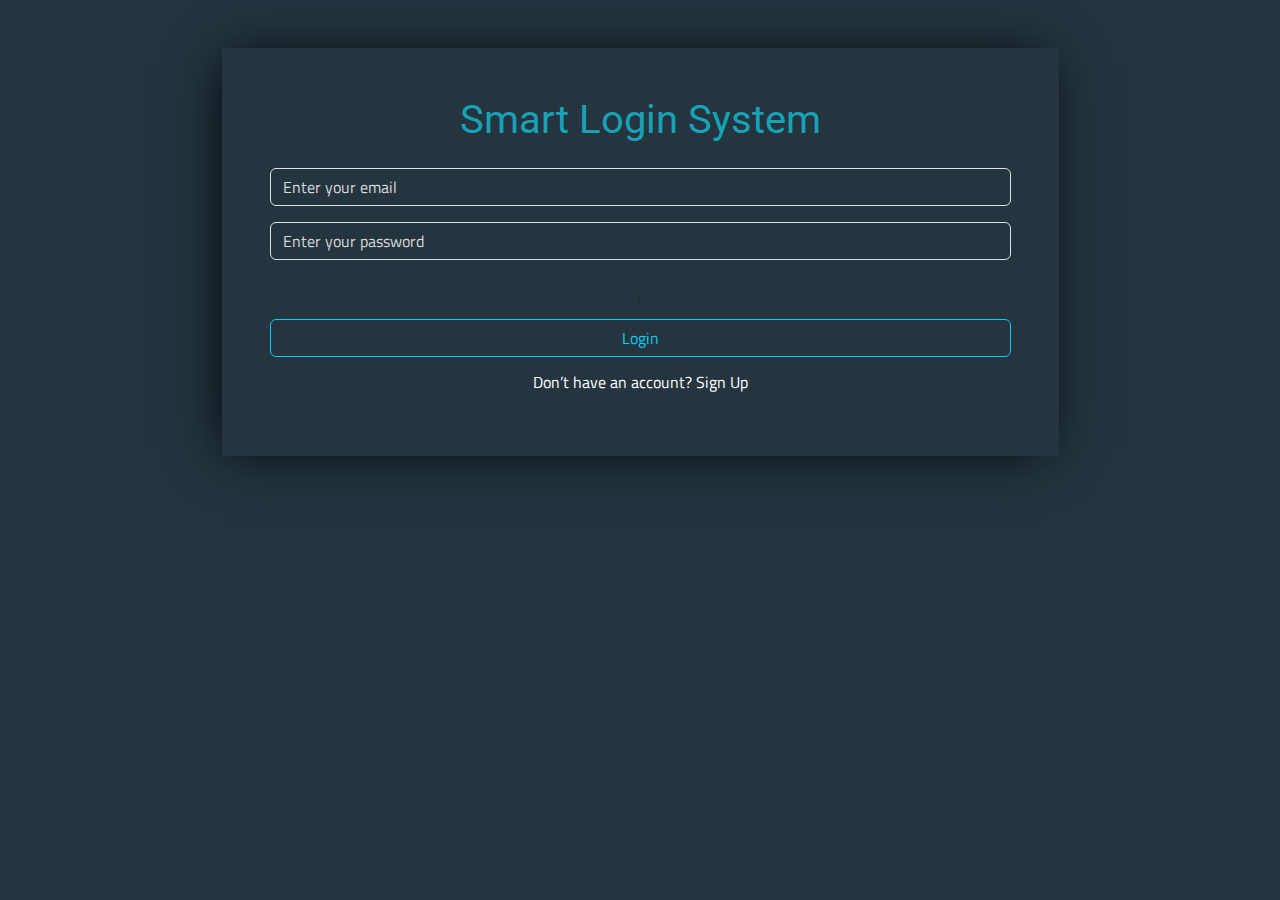
<file: index.html>
<!DOCTYPE html>
<html lang="en">

<head>
  <meta charset="UTF-8">
  <meta name="viewport" content="width=device-width, initial-scale=1.0">
  <title>Login</title>

  <link rel="preconnect" href="https://fonts.googleapis.com">
  <link rel="preconnect" href="https://fonts.gstatic.com" crossorigin>
  <link
    href="https://fonts.googleapis.com/css2?family=Roboto:wght@400;500&family=Titillium+Web:wght@300;400;600&display=swap"
    rel="stylesheet">
  <link rel="stylesheet" href="css/bootstrap.min.css">
  <link rel="stylesheet" href="css/all.min.css">
  <link rel="stylesheet" href="css/style.css">
</head>

<body>
  <div class="container py-5 text-center ">
    <div class="main w-75 m-auto p-5">
      <h1 class=" pb-3">Smart Login System</h1>
      <input id="emailInput" type="email" class="form-control mb-3 " placeholder="Enter your email">
      <input id="passwordInput" type="password" class="form-control mb-4" placeholder="Enter your password">
      <p id="wrongSign"></p>;
      <button onclick="login()" id="loginBtn" class=" btn btn-outline-info w-100 my-3 " >Login</button>
      <p class="text-white ">Don’t have an account? <a class="text-white" href="signUp.html">Sign Up</a></p>

    </div>
  </div>
  
  <script src="js/bootstrap.bundle.min.js"></script>
  <script src="js/main.js"></script>
</body>

</html>
</file>
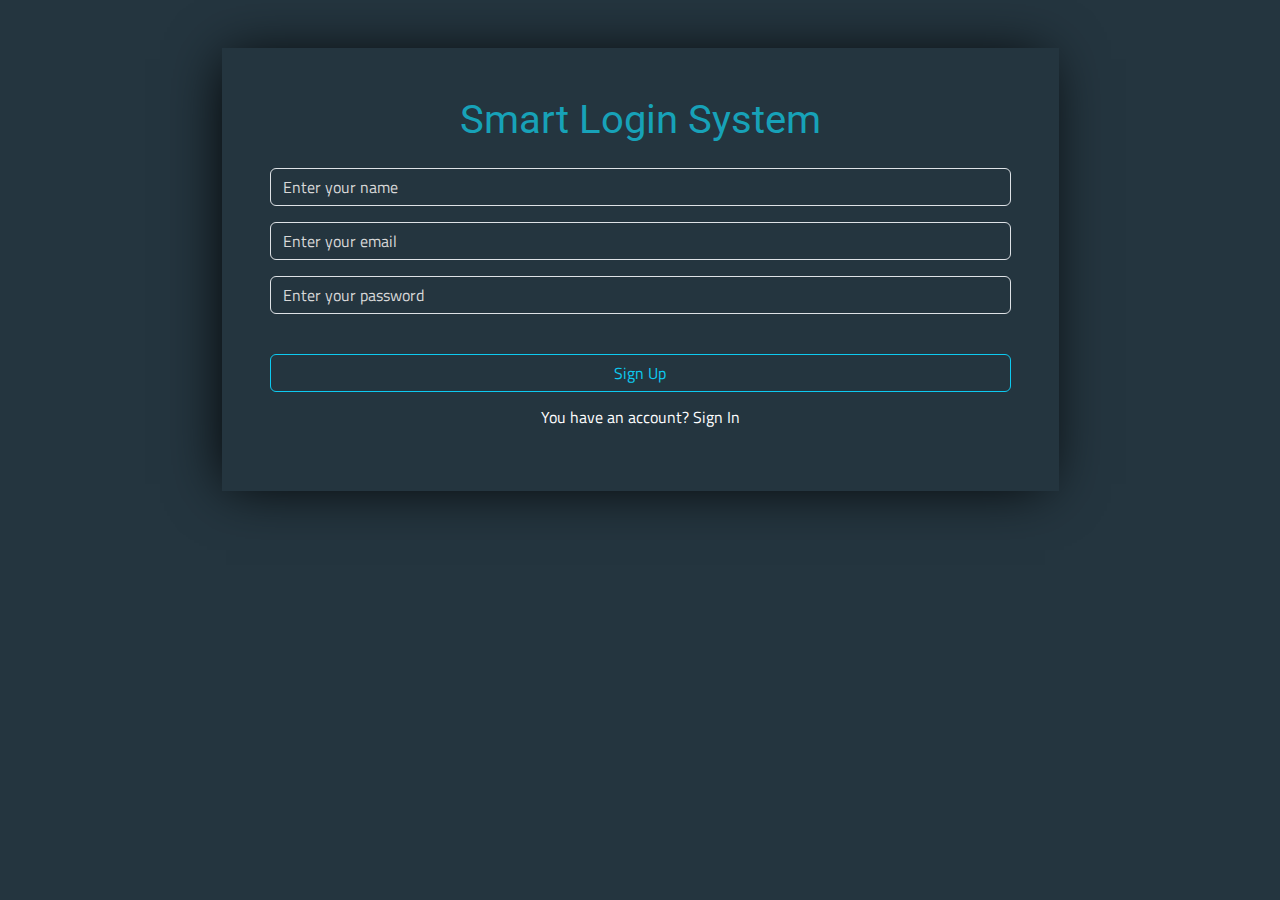
<file: signUp.html>
<!DOCTYPE html>
<html lang="en">

<head>
  <meta charset="UTF-8">
  <meta name="viewport" content="width=device-width, initial-scale=1.0">
  <title>Login</title>

  <link rel="preconnect" href="https://fonts.googleapis.com">
  <link rel="preconnect" href="https://fonts.gstatic.com" crossorigin>
  <link
    href="https://fonts.googleapis.com/css2?family=Roboto:wght@400;500&family=Titillium+Web:wght@300;400;600&display=swap"
    rel="stylesheet">
  <link rel="stylesheet" href="css/bootstrap.min.css">
  <link rel="stylesheet" href="css/all.min.css">
  <link rel="stylesheet" href="css/style.css">
</head>
<body>
  <div class="container py-5 text-center ">
    <div class="main w-75 m-auto p-5">
      <h1 class=" pb-3">Smart Login System</h1>
      <input id="nameInput" type="text" class="form-control mb-3 " placeholder="Enter your name">
      <input id="emailInput" type="email" class="form-control mb-3" placeholder="Enter your email">
      <input id="passwordInput" type="password" class="form-control mb-4" placeholder="Enter your password">
      <p id="wrongSignup"></p>
      <button id="signUpBtn" class=" btn btn-outline-info w-100 my-3 ">Sign Up</button>
      <p class="text-white">You have an account? <a class="text-white" href="index.html">Sign In</a></p>

    </div>
  </div>

  <script src="js/bootstrap.bundle.min.js"></script>
  <script src="js/main.js"></script>
</body>
</file>
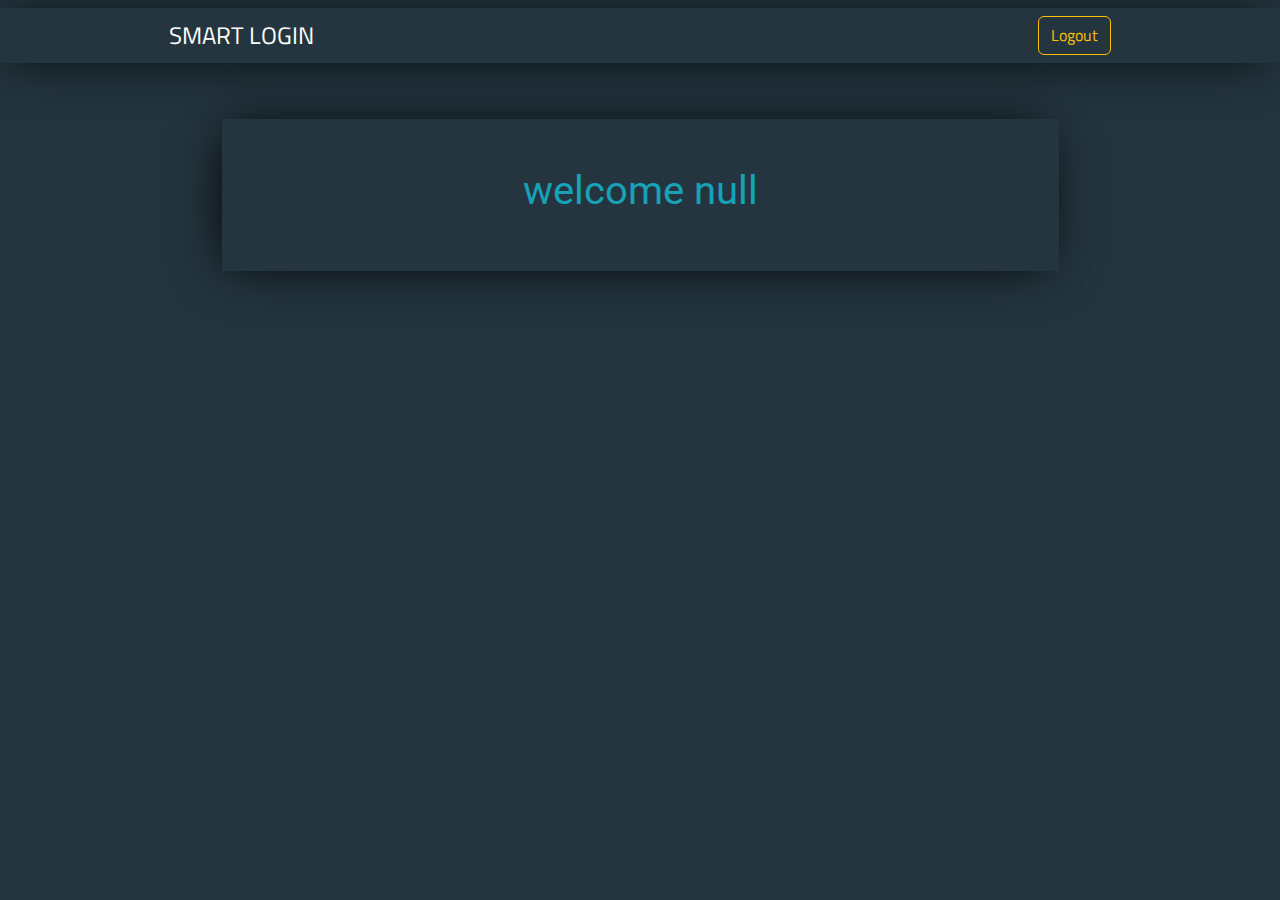
<file: welcome.html>
<!DOCTYPE html>
<html lang="en">

<head>
    <meta charset="UTF-8">
    <meta name="viewport" content="width=device-width, initial-scale=1.0">
    <title>Login</title>

    <link rel="preconnect" href="https://fonts.googleapis.com">
    <link rel="preconnect" href="https://fonts.gstatic.com" crossorigin>
    <link
        href="https://fonts.googleapis.com/css2?family=Roboto:wght@400;500&family=Titillium+Web:wght@300;400;600&display=swap"
        rel="stylesheet">
    <link rel="stylesheet" href="css/bootstrap.min.css">
    <link rel="stylesheet" href="css/all.min.css">
    <link rel="stylesheet" href="css/style.css">
</head>

<body onload="displayWelcome()">
    <nav class="navbar navbar-expand-lg  py-2 m-auto ">
        <div class="container-fluid ">
            <div class=" w-75 d-flex justify-content-between mx-auto py-2 ">
                <a class="navbar-brand text-white fs-4" href="#">SMART LOGIN</a>
                <form class="d-flex" role="logout">
                    <a href="index.html" class="btn btn-outline-warning">Logout</a>
    
                </form>
            </div>
        
        </div>

    </nav>
    <div class="container py-5 text-center h-100 align-items-center ">
        <div class="main w-75 m-auto p-5 ">
            <h1 id="welcomeUser">welcome</h1>
        </div>
    </div>


    <script src="js/bootstrap.bundle.min.js"></script>
    <script src="js/main.js"></script>
</body>
</file>
<file: css/style.css>
*{
    box-sizing: border-box;
}
:root{
    --main-bg-color: #24353f;
    --main-color: #17a2b8;
}
body{
    background-color:var(--main-bg-color);
    font-family: 'Titillium Web', sans-serif;
    line-height: 1.2;
    
}
.main, .navbar-expand-lg>.container, .navbar-expand-lg>.container-fluid { 
    background-color:var(--main-bg-color);
    box-shadow: -5px 2px 54px -9px rgba(0, 0, 0, 1);
    
}

h1{
   font-family: 'Roboto', sans-serif;;
    color: var(--main-color);
    font-weight: 400;
}
.main .btn-outline-info:hover{
    color: #fff;
    background-color: var(--main-color);
   
}
p{
   font-weight: 400;
   font-size: 1rem;
}
a{
    text-decoration: none;
}
.main a:hover{
text-decoration: underline;
}
.main input.form-control::placeholder{
    color: #d8d8d8
}

input{
    background-color: transparent !important;
    color: #fff !important;
}
</file>
